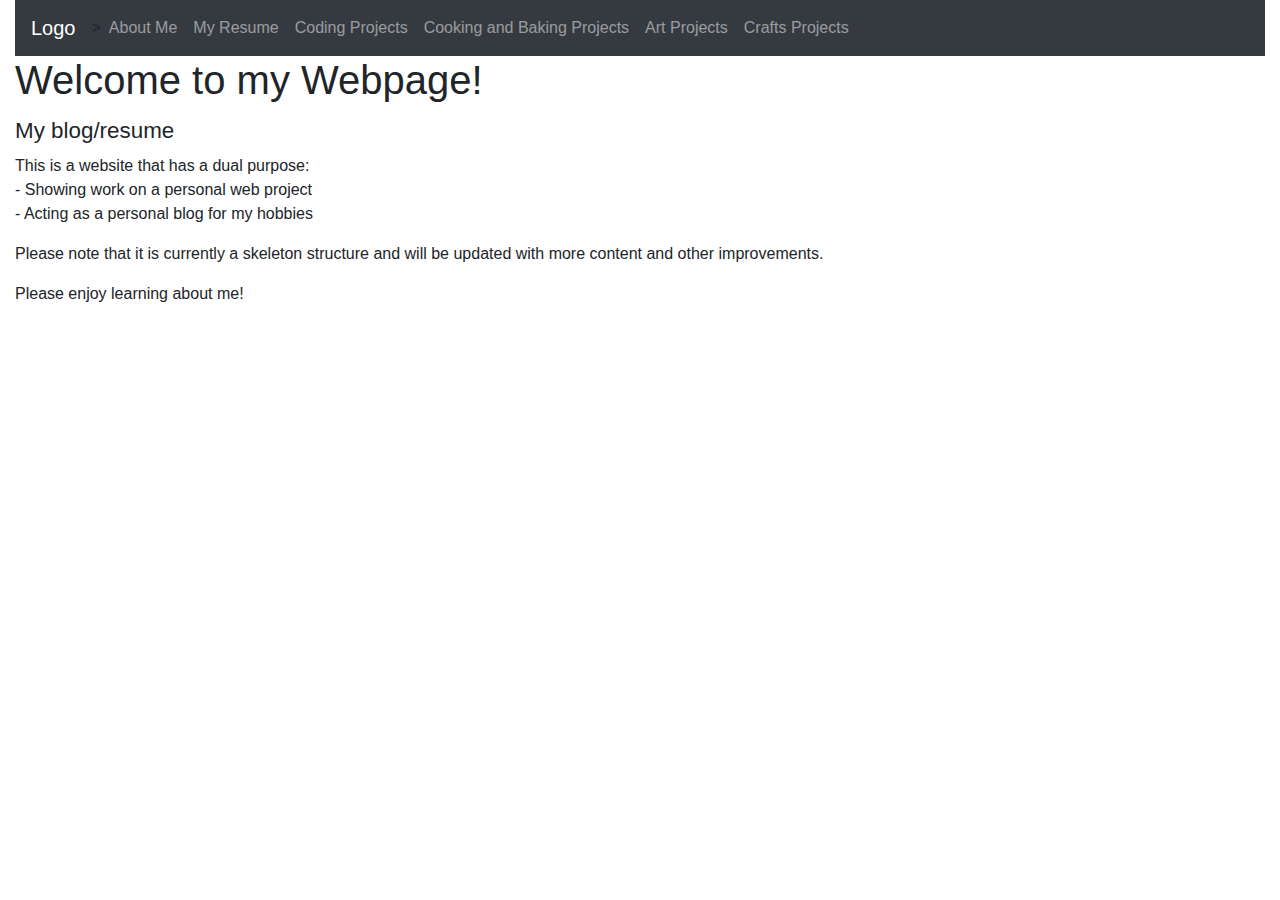
<file: index.html>
<!DOCTYPE html>
<html lang="en">
<head>
	<meta charset="utf-8">
	<meta name="viewport" content="width=device-width, initial-scale=1">
	<!-- Latest compiled and minified CSS -->
	<link rel="stylesheet" href="https://maxcdn.bootstrapcdn.com/bootstrap/4.4.1/css/bootstrap.min.css">

	<!-- jQuery library -->
	<script src="https://ajax.googleapis.com/ajax/libs/jquery/3.4.1/jquery.min.js"></script>

	<!-- Popper JS -->
	<script src="https://cdnjs.cloudflare.com/ajax/libs/popper.js/1.16.0/umd/popper.min.js"></script>

	<!-- Latest compiled JavaScript -->
	<script src="https://maxcdn.bootstrapcdn.com/bootstrap/4.4.1/js/bootstrap.min.js"></script>
	<link rel="stylesheet" type="text/css" href="main.css">
</head>

	<body>
	<div class="container-fluid">
		<!--Navigation Bar-->
		<nav class="navbar navbar-expand-sm bg-dark navbar-dark sticky-top">
			<a class="navbar-brand" href=index.html>Logo</a>>
			<ul class="navbar-nav">
				<li class="nav-item">
					<a class="nav-link" href="about_me.html">About Me</a>
				</li>
				<li class="nav-item">
					<a class="nav-link" href="resume.pdf">My Resume</a>
				</li>
				<li class="nav-item">
					<a class="nav-link" href="coding.html">Coding Projects</a>
				</li>
				<li class="nav-item">
					<a class="nav-link" href="cooking.html">Cooking and Baking Projects</a>
				</li>
				<li class="nav-item">
					<a class="nav-link" href="art.html">Art Projects</a>
				</li>
				<li class="nav-item">
					<a class="nav-link" href="crafts.html">Crafts Projects</a>
				</li>
			</ul>
		</nav>
		<h1>Welcome to my Webpage!</h1>
			<h3><small>My blog/resume</small></h3>
			<!-- <ul class="nav nav-tabs">
				<li class="nav-item">
					<a class="nav-link" href="about_me.html">About Me</a>
				</li>
				<li class="nav-item">
					<a class="nav-link" href="resume.pdf">My Resume</a>
				</li>
				<li class="nav-item">
					<a class="nav-link" href="coding.html">Coding Projects</a>
				</li>
				<li class="nav-item">
					<a class="nav-link" href="cooking.html">Cooking and Baking Projects</a>
				</li>
				<li class="nav-item">
					<a class="nav-link" href="art.html">Art Projects</a>
				</li>
				<li class="nav-item">
					<a class="nav-link" href="crafts.html">Crafts Projects</a>
				</li>
			</ul> -->
			<p>This is a website that has a dual purpose:<br>- Showing work on a personal web project<br>- Acting as a personal blog for my hobbies</p>
			<p>Please note that it is currently a skeleton structure and will be updated with more content and other improvements.</p>
			<p>Please enjoy learning about me!</p>
	<!--
	Notes:
	- Add Pagination to browse through each section and have a menu on the left or right
	- Stopped at Navigation bar looking through bootstrap
	- Move resume down to main page
	- Decide on a Logo
	-->
	</div>
	</body>
</html>
</file>
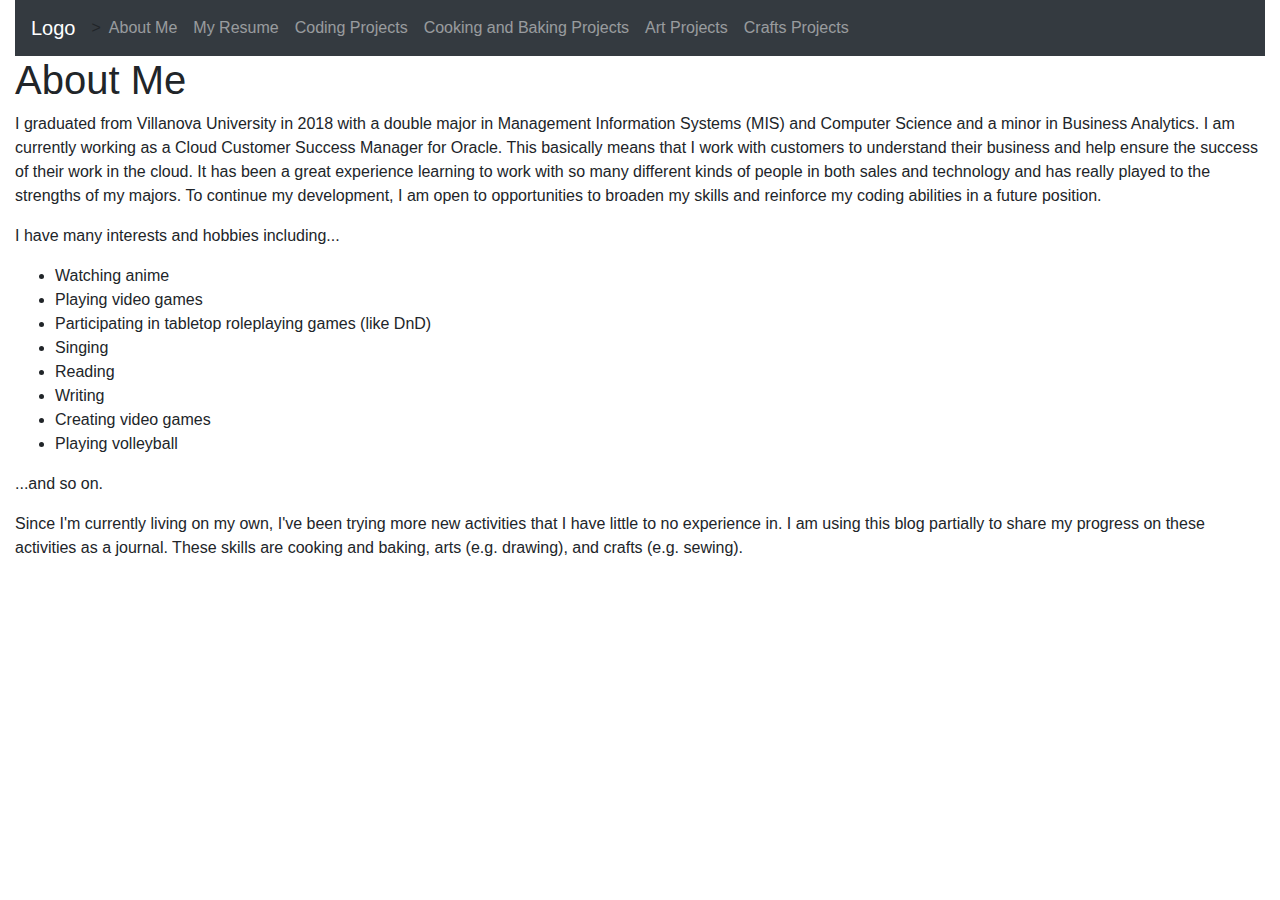
<file: about_me.html>
<!DOCTYPE html>
<html lang="en">
<head>
	<meta charset="utf-8">
	<meta name="viewport" content="width=device-width, initial-scale=1">
	<!-- Latest compiled and minified CSS -->
	<link rel="stylesheet" href="https://maxcdn.bootstrapcdn.com/bootstrap/4.4.1/css/bootstrap.min.css">

	<!-- jQuery library -->
	<script src="https://ajax.googleapis.com/ajax/libs/jquery/3.4.1/jquery.min.js"></script>

	<!-- Popper JS -->
	<script src="https://cdnjs.cloudflare.com/ajax/libs/popper.js/1.16.0/umd/popper.min.js"></script>

	<!-- Latest compiled JavaScript -->
	<script src="https://maxcdn.bootstrapcdn.com/bootstrap/4.4.1/js/bootstrap.min.js"></script>
	<link rel="stylesheet" type="text/css" href="main.css">
</head>
	
	<body>
	<div class="container-fluid">
		<!--Navigation Bar-->
		<nav class="navbar navbar-expand-sm bg-dark navbar-dark sticky-top">
			<a class="navbar-brand" href=index.html>Logo</a>>
			<ul class="navbar-nav">
				<li class="nav-item">
					<a class="nav-link" href="about_me.html">About Me</a>
				</li>
				<li class="nav-item">
					<a class="nav-link" href="resume.pdf">My Resume</a>
				</li>
				<li class="nav-item">
					<a class="nav-link" href="coding.html">Coding Projects</a>
				</li>
				<li class="nav-item">
					<a class="nav-link" href="cooking.html">Cooking and Baking Projects</a>
				</li>
				<li class="nav-item">
					<a class="nav-link" href="art.html">Art Projects</a>
				</li>
				<li class="nav-item">
					<a class="nav-link" href="crafts.html">Crafts Projects</a>
				</li>
			</ul>
		</nav>
		<h1>About Me</h1>
			<p>I graduated from Villanova University in 2018 with a double major in Management Information Systems (MIS) and Computer Science and a minor in Business Analytics. I am currently working as a Cloud Customer Success Manager for Oracle. This basically means that I work with customers to understand their business and help ensure the success of their work in the cloud. It has been a great experience learning to work with so many different kinds of people in both sales and technology and has really played to the strengths of my majors. To continue my development, I am open to opportunities to broaden my skills and reinforce my coding abilities in a future position.</p>
			<p>I have many interests and hobbies including...</p>
			<ul>
				<li>Watching anime</li>
				<li>Playing video games</li>
				<li>Participating in tabletop roleplaying games (like DnD)</li>
				<li>Singing</li>
				<li>Reading</li>
				<li>Writing</li>
				<li>Creating video games</li>
				<li>Playing volleyball</li>
			</ul>
			<p>...and so on.</p>
			<p>Since I'm currently living on my own, I've been trying more new activities that I have little to no experience in. I am using this blog partially to share my progress on these activities as a journal. These skills are cooking and baking, arts (e.g. drawing), and crafts (e.g. sewing).</p>
	</div>
	</body>
</html>
</file>
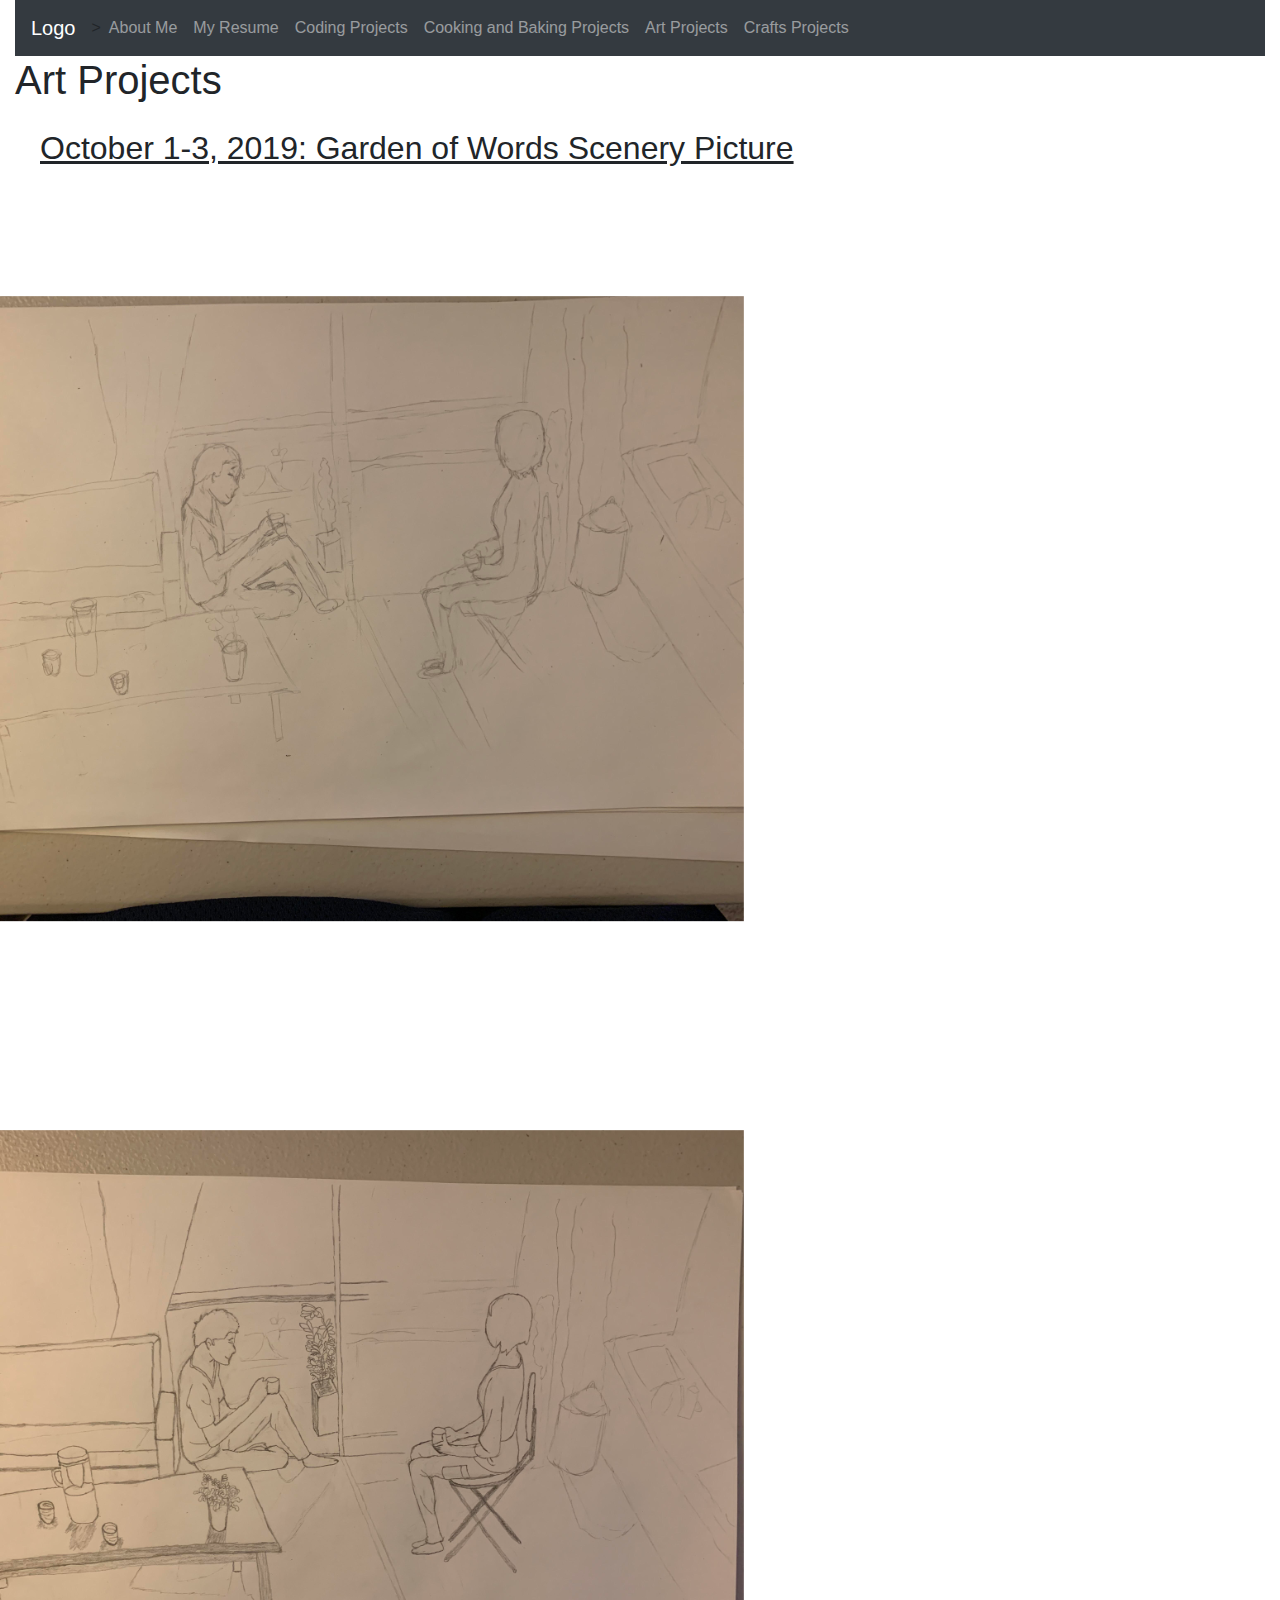
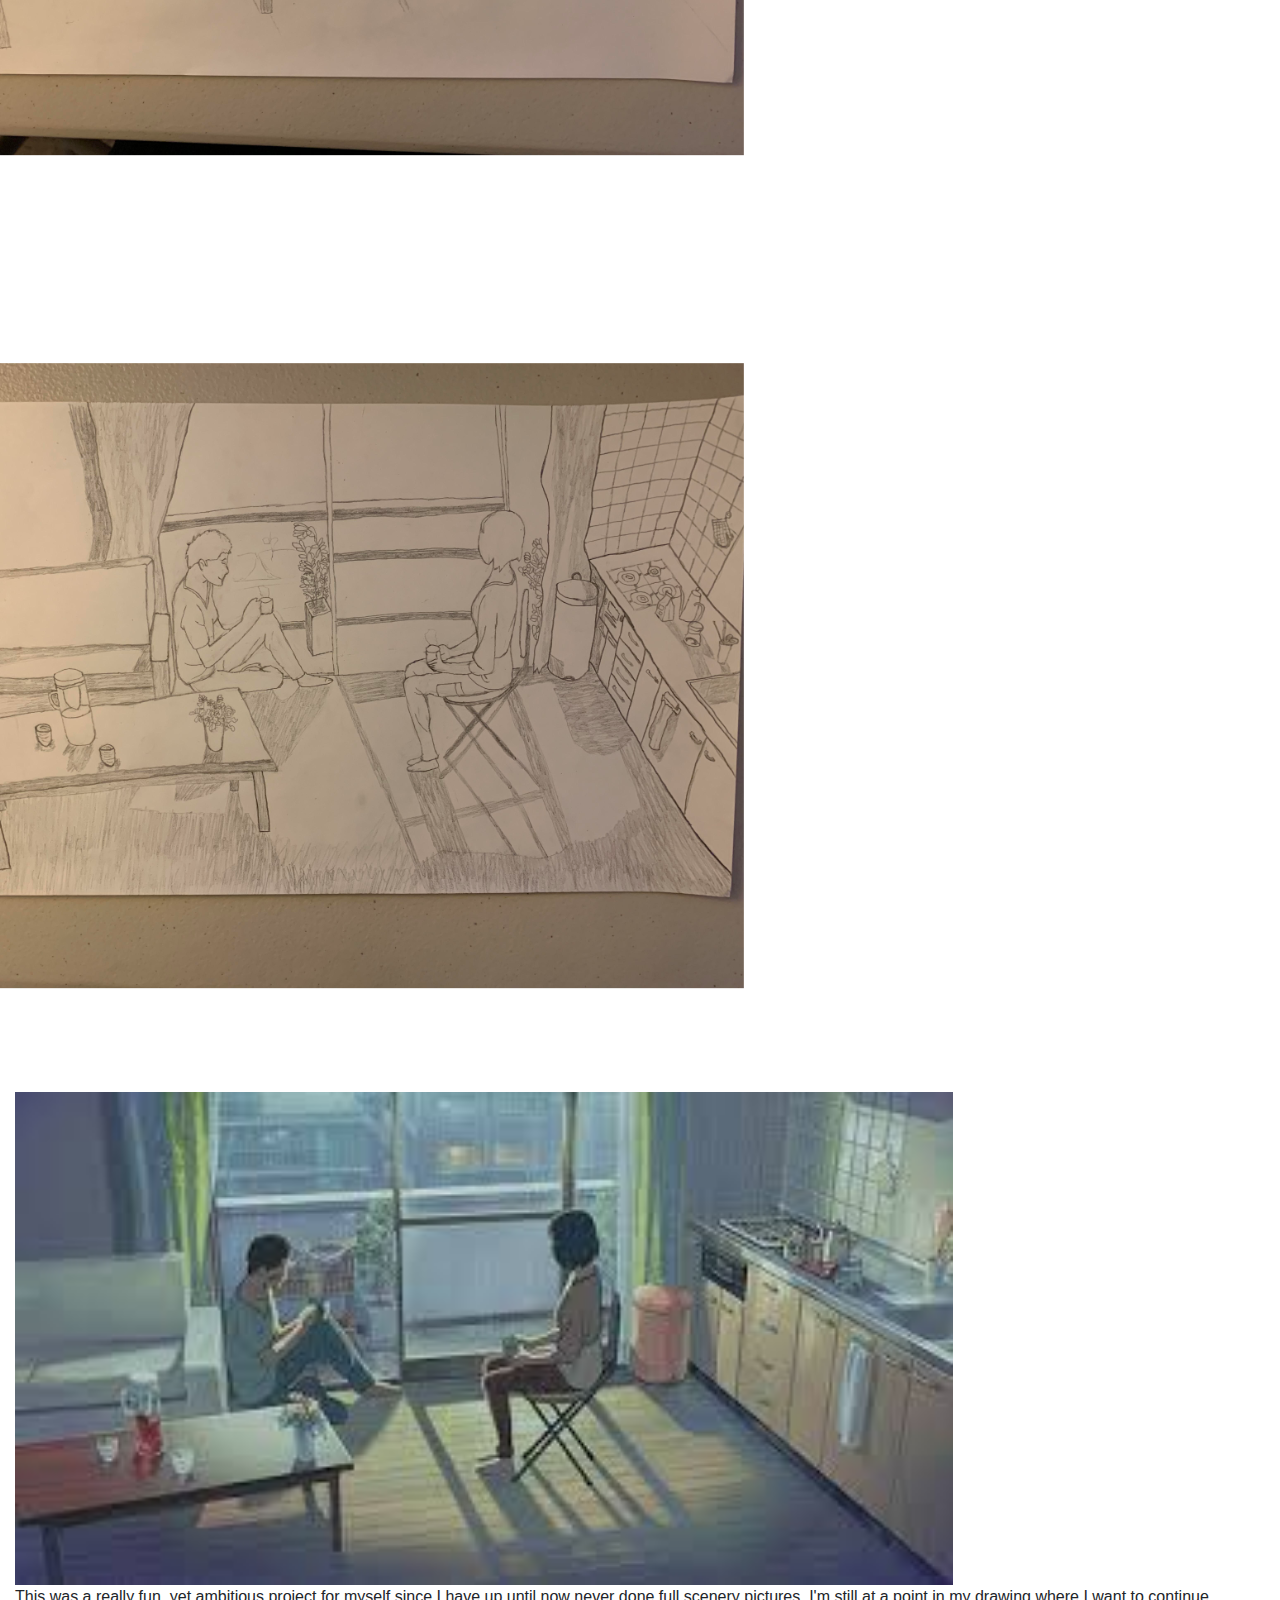
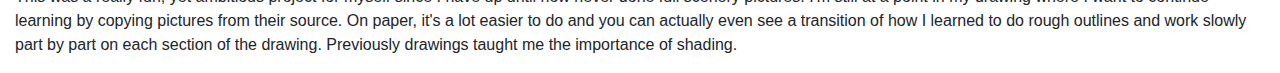
<file: art.html>
<!DOCTYPE html>
<html lang="en">
<head>
	<meta charset="utf-8">
	<meta name="viewport" content="width=device-width, initial-scale=1">
	<!-- Latest compiled and minified CSS -->
	<link rel="stylesheet" href="https://maxcdn.bootstrapcdn.com/bootstrap/4.4.1/css/bootstrap.min.css">

	<!-- jQuery library -->
	<script src="https://ajax.googleapis.com/ajax/libs/jquery/3.4.1/jquery.min.js"></script>

	<!-- Popper JS -->
	<script src="https://cdnjs.cloudflare.com/ajax/libs/popper.js/1.16.0/umd/popper.min.js"></script>

	<!-- Latest compiled JavaScript -->
	<script src="https://maxcdn.bootstrapcdn.com/bootstrap/4.4.1/js/bootstrap.min.js"></script>
	<link rel="stylesheet" type="text/css" href="main.css">
</head>

	<body>
	<div class="container-fluid">
		<!--Navigation Bar-->
		<nav class="navbar navbar-expand-sm bg-dark navbar-dark sticky-top">
			<a class="navbar-brand" href=index.html>Logo</a>>
			<ul class="navbar-nav">
				<li class="nav-item">
					<a class="nav-link" href="about_me.html">About Me</a>
				</li>
				<li class="nav-item">
					<a class="nav-link" href="resume.pdf">My Resume</a>
				</li>
				<li class="nav-item">
					<a class="nav-link" href="coding.html">Coding Projects</a>
				</li>
				<li class="nav-item">
					<a class="nav-link" href="cooking.html">Cooking and Baking Projects</a>
				</li>
				<li class="nav-item">
					<a class="nav-link" href="art.html">Art Projects</a>
				</li>
				<li class="nav-item">
					<a class="nav-link" href="crafts.html">Crafts Projects</a>
				</li>
			</ul>
		</nav>
		<h1>Art Projects</h1>
			<h2 style="margin:25px;text-decoration: underline;">October 1-3, 2019: Garden of Words Scenery Picture</h2>
			<img style="transform:rotate(270deg); display:block;" src="art_pictures/garden_of_words_10.01.2019.jpg" alt="Garden of Words">
			<img style="transform:rotate(270deg); display:block;" src="art_pictures/garden_of_words_10.02.2019.jpg" alt="Garden of Words">
			<img style="transform:rotate(270deg); display:block;" src="art_pictures/garden_of_words_10.03.2019.jpg" alt="Garden of Words">
			<img style="display:block; width:75%;" src="art_pictures/garden_of_words_original.jpg" alt="Garden of Words Original">
			<p>This was a really fun, yet ambitious project for myself since I have up until now never done full scenery pictures. I'm still at a point in my drawing where I want to continue learning by copying pictures from their source. On paper, it's a lot easier to do and you can actually even see a transition of how I learned to do rough outlines and work slowly part by part on each section of the drawing. Previously drawings taught me the importance of shading.</p>
	</div>
	</body>
</html>
</file>
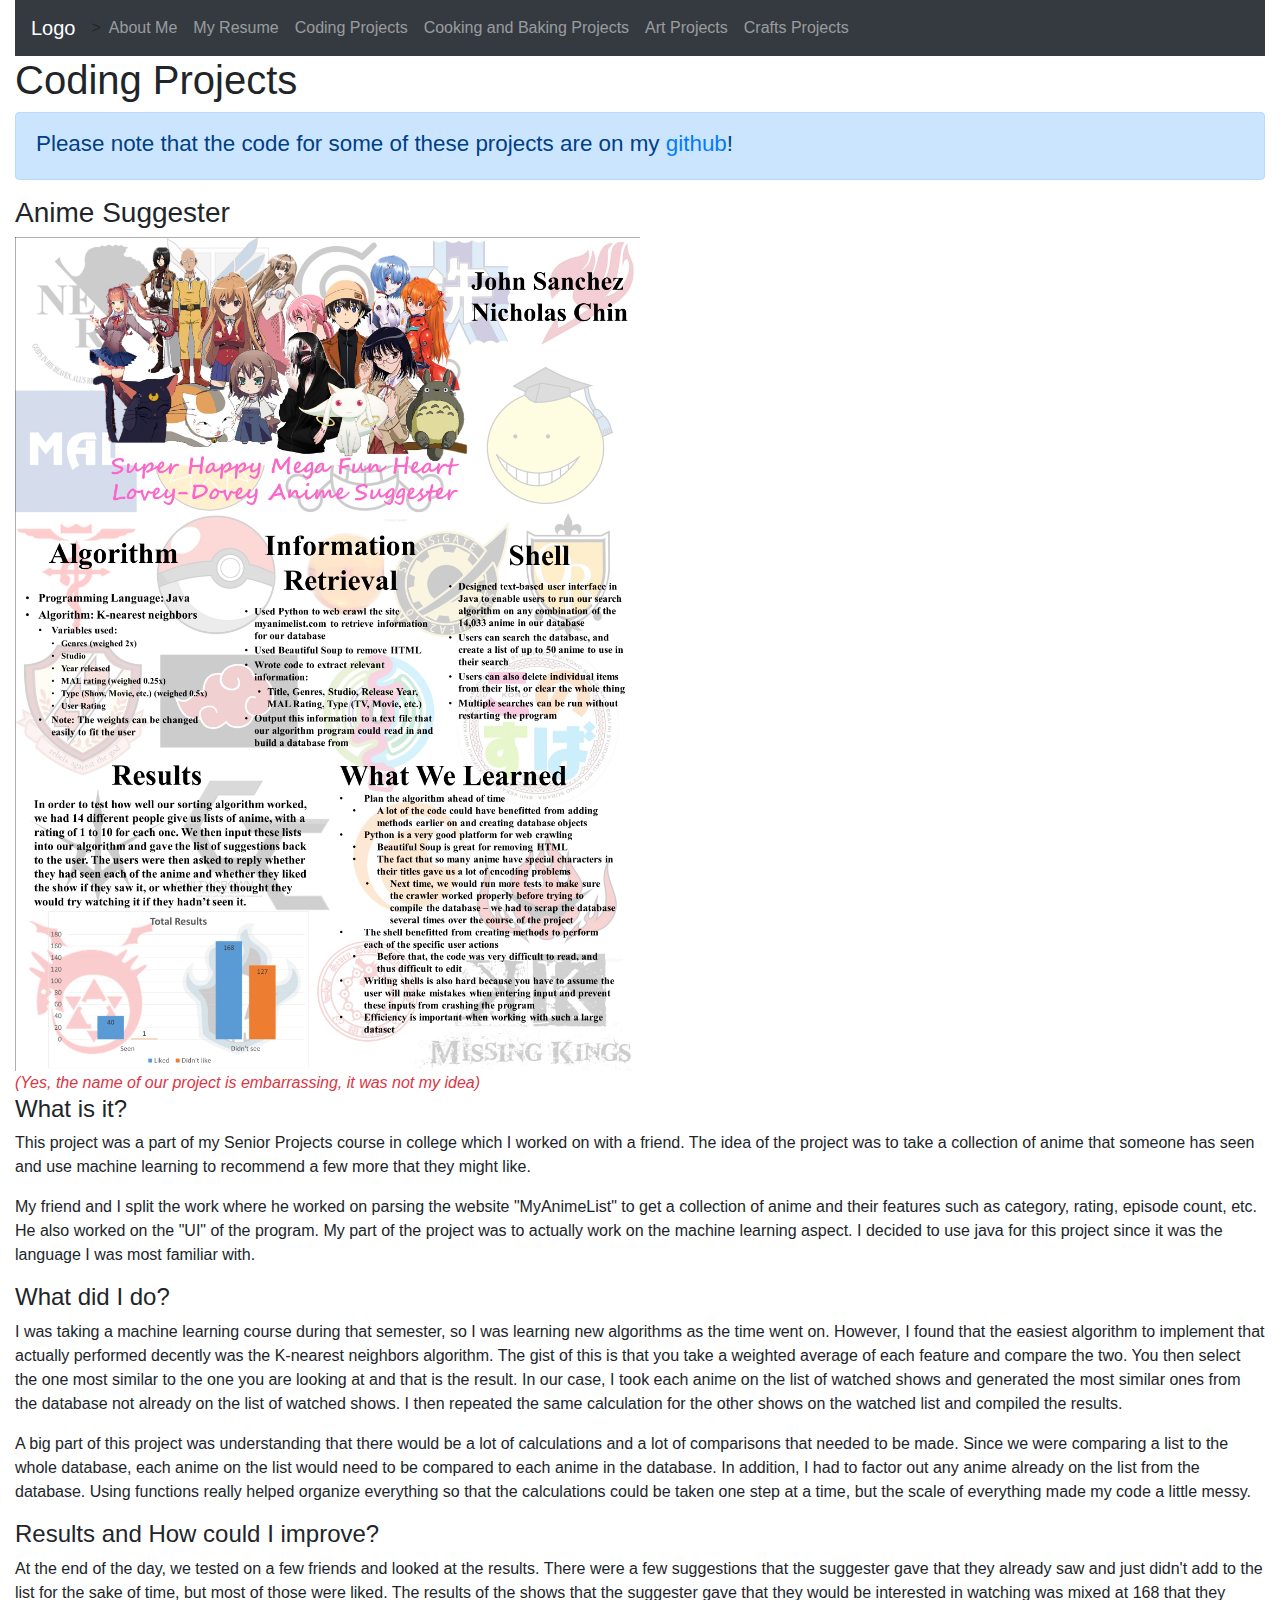
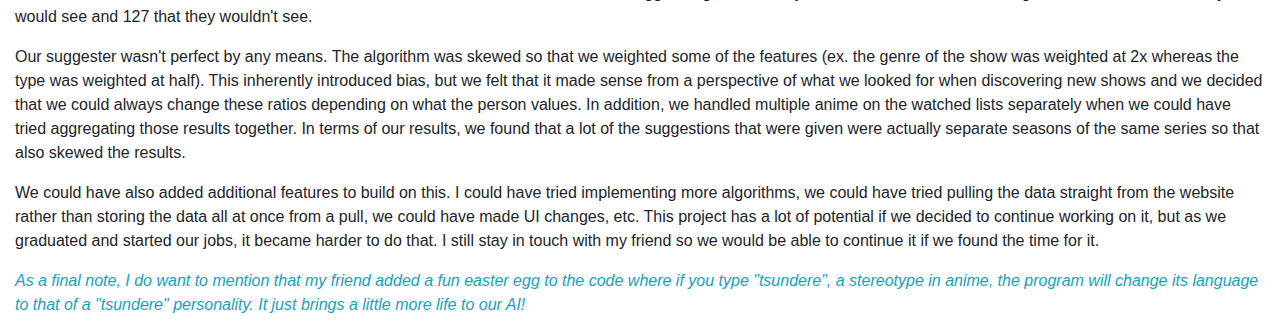
<file: coding.html>
<!DOCTYPE html>
<html lang="en">
<head>
	<meta charset="utf-8">
	<meta name="viewport" content="width=device-width, initial-scale=1">
	<!-- Latest compiled and minified CSS -->
	<link rel="stylesheet" href="https://maxcdn.bootstrapcdn.com/bootstrap/4.4.1/css/bootstrap.min.css">

	<!-- jQuery library -->
	<script src="https://ajax.googleapis.com/ajax/libs/jquery/3.4.1/jquery.min.js"></script>

	<!-- Popper JS -->
	<script src="https://cdnjs.cloudflare.com/ajax/libs/popper.js/1.16.0/umd/popper.min.js"></script>

	<!-- Latest compiled JavaScript -->
	<script src="https://maxcdn.bootstrapcdn.com/bootstrap/4.4.1/js/bootstrap.min.js"></script>
	<link rel="stylesheet" type="text/css" href="main.css">
</head>

	<body>
	<div class="container-fluid">
		<!--Navigation Bar-->
		<nav class="navbar navbar-expand-sm bg-dark navbar-dark sticky-top">
			<a class="navbar-brand" href=index.html>Logo</a>>
			<ul class="navbar-nav">
				<li class="nav-item">
					<a class="nav-link" href="about_me.html">About Me</a>
				</li>
				<li class="nav-item">
					<a class="nav-link" href="resume.pdf">My Resume</a>
				</li>
				<li class="nav-item">
					<a class="nav-link" href="coding.html">Coding Projects</a>
				</li>
				<li class="nav-item">
					<a class="nav-link" href="cooking.html">Cooking and Baking Projects</a>
				</li>
				<li class="nav-item">
					<a class="nav-link" href="art.html">Art Projects</a>
				</li>
				<li class="nav-item">
					<a class="nav-link" href="crafts.html">Crafts Projects</a>
				</li>
			</ul>
		</nav>
		<h1>Coding Projects</h1>
			<div class="alert alert-primary">
				<h3><small>Please note that the code for some of these projects are on my <a href="https://github.com/nickc96">github</a>!</small></h3>
			</div>
				<h3>Anime Suggester</h3>
					<img src="coding_pictures/anime_suggester_poster.jpg" alt="Project Poster">
					<p class="text-danger" style="margin:0;font-style:italic;">(Yes, the name of our project is embarrassing, it was not my idea)</p>
					<h4>What is it?</h4>
						<p>This project was a part of my Senior Projects course in college which I worked on with a friend. The idea of the project was to take a collection of anime that someone has seen and use machine learning to recommend a few more that they might like.</p>
						<p>My friend and I split the work where he worked on parsing the website "MyAnimeList" to get a collection of anime and their features such as category, rating, episode count, etc. He also worked on the "UI" of the program. My part of the project was to actually work on the machine learning aspect. I decided to use java for this project since it was the language I was most familiar with.</p>
					<h4>What did I do?</h4>
						<p>I was taking a machine learning course during that semester, so I was learning new algorithms as the time went on. However, I found that the easiest algorithm to implement that actually performed decently was the K-nearest neighbors algorithm. The gist of this is that you take a weighted average of each feature and compare the two. You then select the one most similar to the one you are looking at and that is the result. In our case, I took each anime on the list of watched shows and generated the most similar ones from the database not already on the list of watched shows. I then repeated the same calculation for the other shows on the watched list and compiled the results.</p>
						<p>A big part of this project was understanding that there would be a lot of calculations and a lot of comparisons that needed to be made. Since we were comparing a list to the whole database, each anime on the list would need to be compared to each anime in the database. In addition, I had to factor out any anime already on the list from the database. Using functions really helped organize everything so that the calculations could be taken one step at a time, but the scale of everything made my code a little messy.</p>
					<h4>Results and How could I improve?</h4>
						<p>At the end of the day, we tested on a few friends and looked at the results. There were a few suggestions that the suggester gave that they already saw and just didn't add to the list for the sake of time, but most of those were liked. The results of the shows that the suggester gave that they would be interested in watching was mixed at 168 that they would see and 127 that they wouldn't see.</p>
						<p>Our suggester wasn't perfect by any means. The algorithm was skewed so that we weighted some of the features (ex. the genre of the show was weighted at 2x whereas the type was weighted at half). This inherently introduced bias, but we felt that it made sense from a perspective of what we looked for when discovering new shows and we decided that we could always change these ratios depending on what the person values. In addition, we handled multiple anime on the watched lists separately when we could have tried aggregating those results together. In terms of our results, we found that a lot of the suggestions that were given were actually separate seasons of the same series so that also skewed the results.</p>
						<p>We could have also added additional features to build on this. I could have tried implementing more algorithms, we could have tried pulling the data straight from the website rather than storing the data all at once from a pull, we could have made UI changes, etc. This project has a lot of potential if we decided to continue working on it, but as we graduated and started our jobs, it became harder to do that. I still stay in touch with my friend so we would be able to continue it if we found the time for it.</p>
					<p class="text-info" style="font-style: italic;">As a final note, I do want to mention that my friend added a fun easter egg to the code where if you type "tsundere", a stereotype in anime, the program will change its language to that of a "tsundere" personality. It just brings a little more life to our AI!</p>
	</div>
	</body>
</html>
</file>
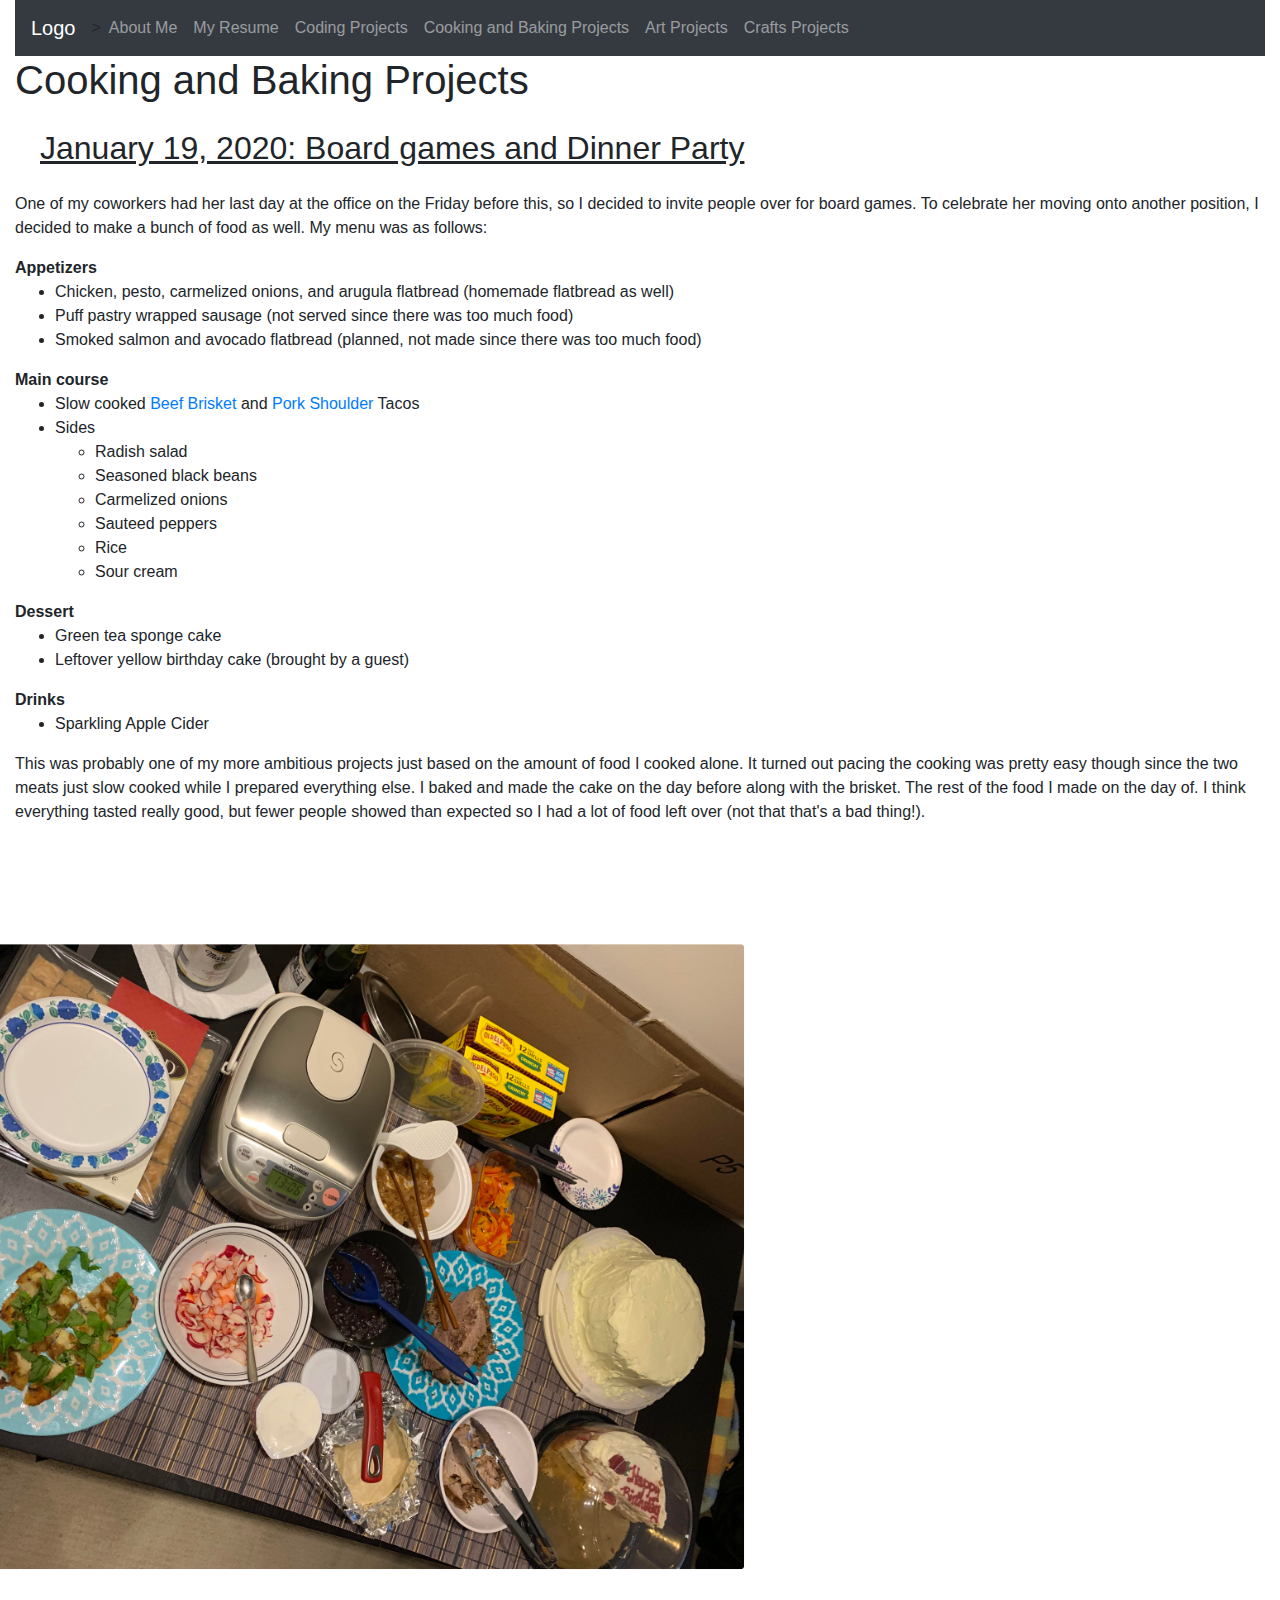
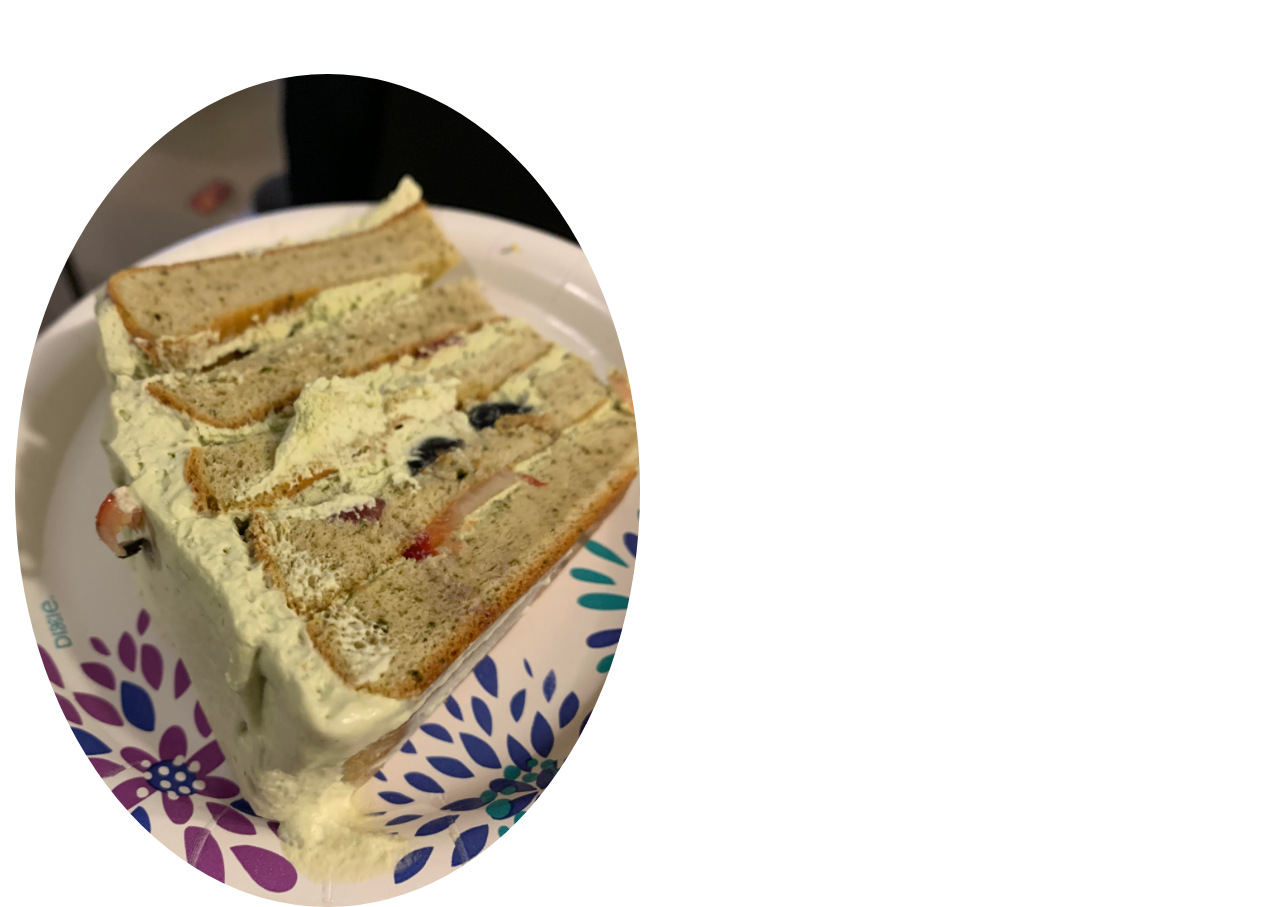
<file: cooking.html>
<!DOCTYPE html>
<html lang="en">
<head>
	<meta charset="utf-8">
	<meta name="viewport" content="width=device-width, initial-scale=1">
	<!-- Latest compiled and minified CSS -->
	<link rel="stylesheet" href="https://maxcdn.bootstrapcdn.com/bootstrap/4.4.1/css/bootstrap.min.css">

	<!-- jQuery library -->
	<script src="https://ajax.googleapis.com/ajax/libs/jquery/3.4.1/jquery.min.js"></script>

	<!-- Popper JS -->
	<script src="https://cdnjs.cloudflare.com/ajax/libs/popper.js/1.16.0/umd/popper.min.js"></script>

	<!-- Latest compiled JavaScript -->
	<script src="https://maxcdn.bootstrapcdn.com/bootstrap/4.4.1/js/bootstrap.min.js"></script>
	<link rel="stylesheet" type="text/css" href="main.css">
</head>

	<body>
	<div class="container-fluid">
		<!--Navigation Bar-->
		<nav class="navbar navbar-expand-sm bg-dark navbar-dark sticky-top">
			<a class="navbar-brand" href=index.html>Logo</a>>
			<ul class="navbar-nav">
				<li class="nav-item">
					<a class="nav-link" href="about_me.html">About Me</a>
				</li>
				<li class="nav-item">
					<a class="nav-link" href="resume.pdf">My Resume</a>
				</li>
				<li class="nav-item">
					<a class="nav-link" href="coding.html">Coding Projects</a>
				</li>
				<li class="nav-item">
					<a class="nav-link" href="cooking.html">Cooking and Baking Projects</a>
				</li>
				<li class="nav-item">
					<a class="nav-link" href="art.html">Art Projects</a>
				</li>
				<li class="nav-item">
					<a class="nav-link" href="crafts.html">Crafts Projects</a>
				</li>
			</ul>
		</nav>
		<h1>Cooking and Baking Projects</h1>
			<h2 style="margin:25px;text-decoration: underline;">January 19, 2020: Board games and Dinner Party</h2>
				<p>One of my coworkers had her last day at the office on the Friday before this, so I decided to invite people over for board games. To celebrate her moving onto another position, I decided to make a bunch of food as well. My menu was as follows:</p>
				<dl>
					<dt>Appetizers</dt>
						<ul>
							<li>Chicken, pesto, carmelized onions, and arugula flatbread (homemade flatbread as well)</li>
							<li>Puff pastry wrapped sausage (not served since there was too much food)</li>
							<li>Smoked salmon and avocado flatbread (planned, not made since there was too much food)</li>
						</ul>
					<dt>Main course</dt>
						<ul>
							<li>Slow cooked <a href="https://www.epicurious.com/recipes/food/views/braised-brisket-with-hot-sauce-and-mixed-chiles">Beef Brisket</a> and <a href="https://butterwithasideofbread.com/slow-cooker-pork-roast-recipe/">Pork Shoulder</a> Tacos</li>
							<li>Sides</li>
								<ul>
									<li>Radish salad</li>
									<li>Seasoned black beans</li>
									<li>Carmelized onions</li>
									<li>Sauteed peppers</li>
									<li>Rice</li>
									<li>Sour cream</li>
								</ul>
						</ul>
					<dt>Dessert</dt>
						<ul>
							<li>Green tea sponge cake</li>
							<li>Leftover yellow birthday cake (brought by a guest)</li>
						</ul>
					<dt>Drinks</dt>
						<ul>
							<li>Sparkling Apple Cider</li>
						</ul>
				</dl>
				<p>This was probably one of my more ambitious projects just based on the amount of food I cooked alone. It turned out pacing the cooking was pretty easy though since the two meats just slow cooked while I prepared everything else. I baked and made the cake on the day before along with the brisket. The rest of the food I made on the day of. I think everything tasted really good, but fewer people showed than expected so I had a lot of food left over (not that that's a bad thing!).</p>
				<img class="rounded" style="transform:rotate(90deg);" src="cooking_pictures/platter_1.19.2020.jpg" alt="Platter of food">
				<img class="rounded-circle" src="cooking_pictures/cake_1.19.2020.jpg" alt="Green tea layered sponge cake">
	</div>
	</body>
</html>
</file>
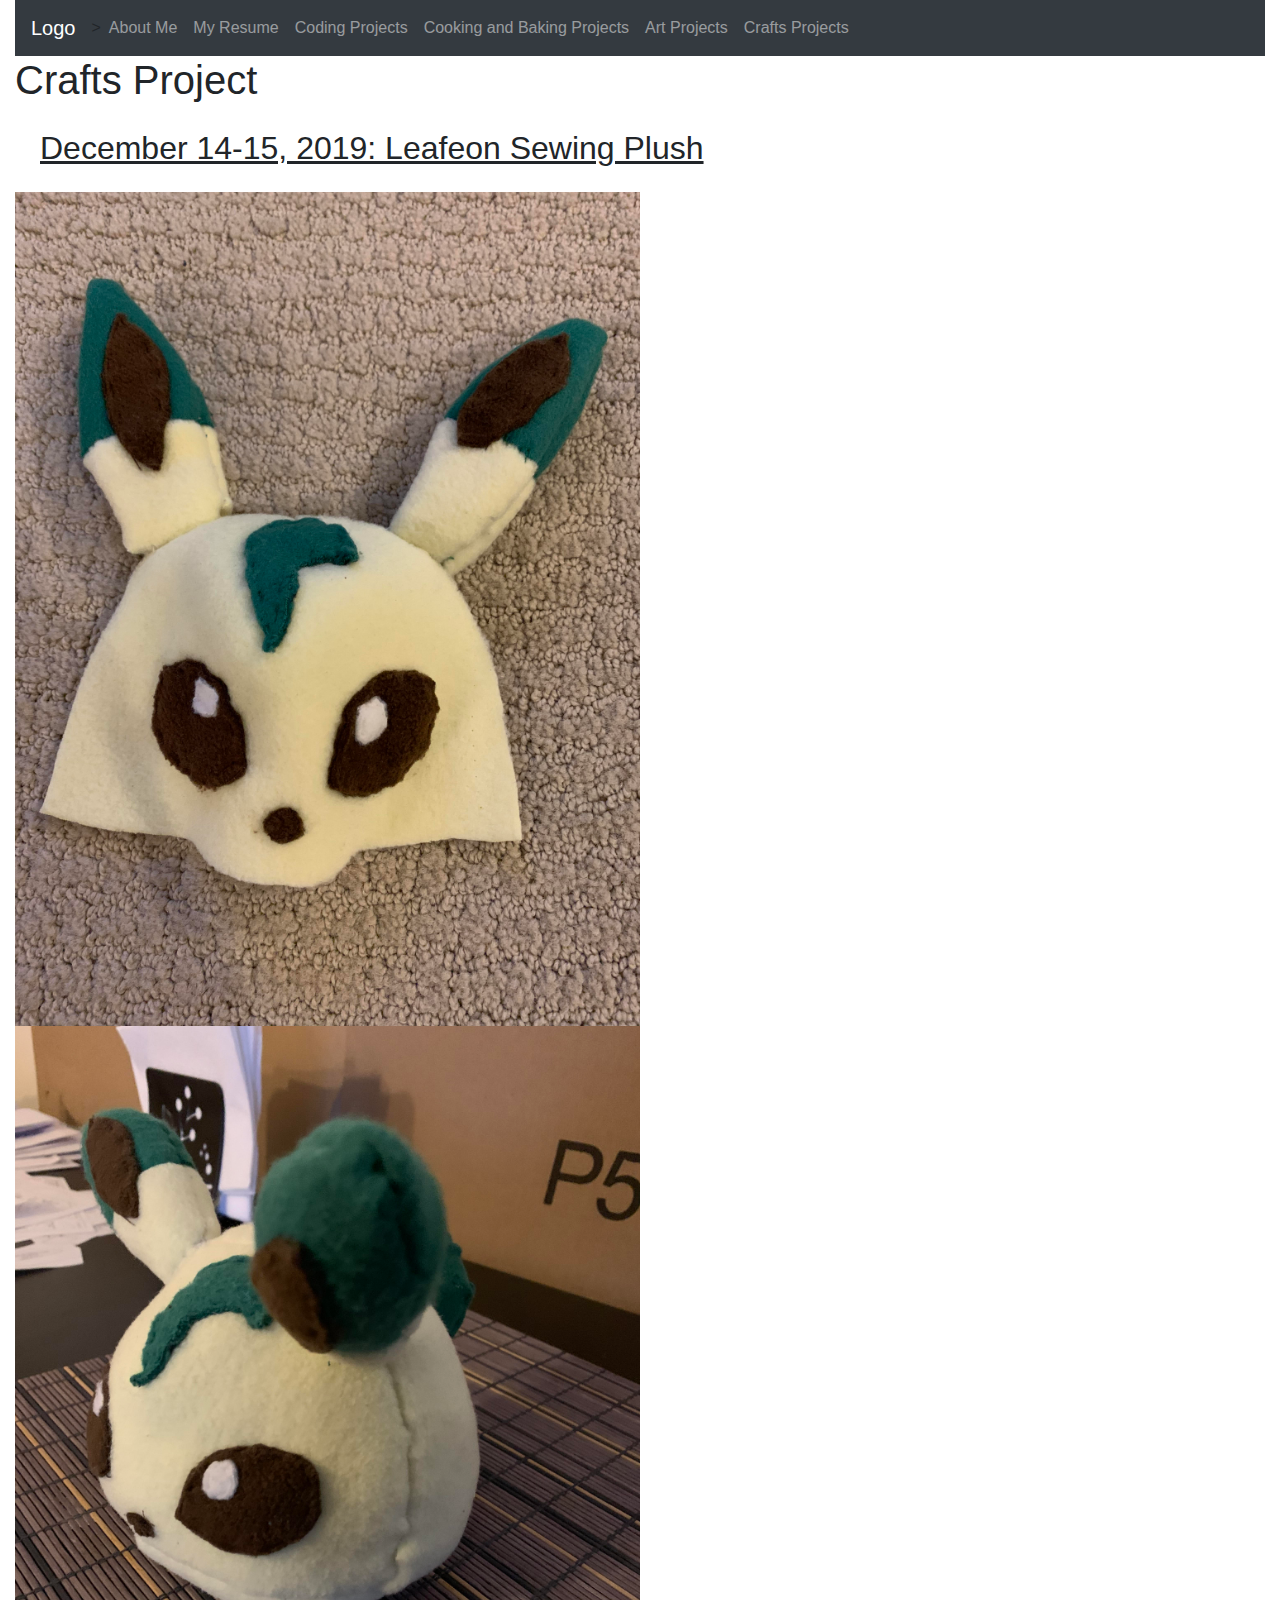
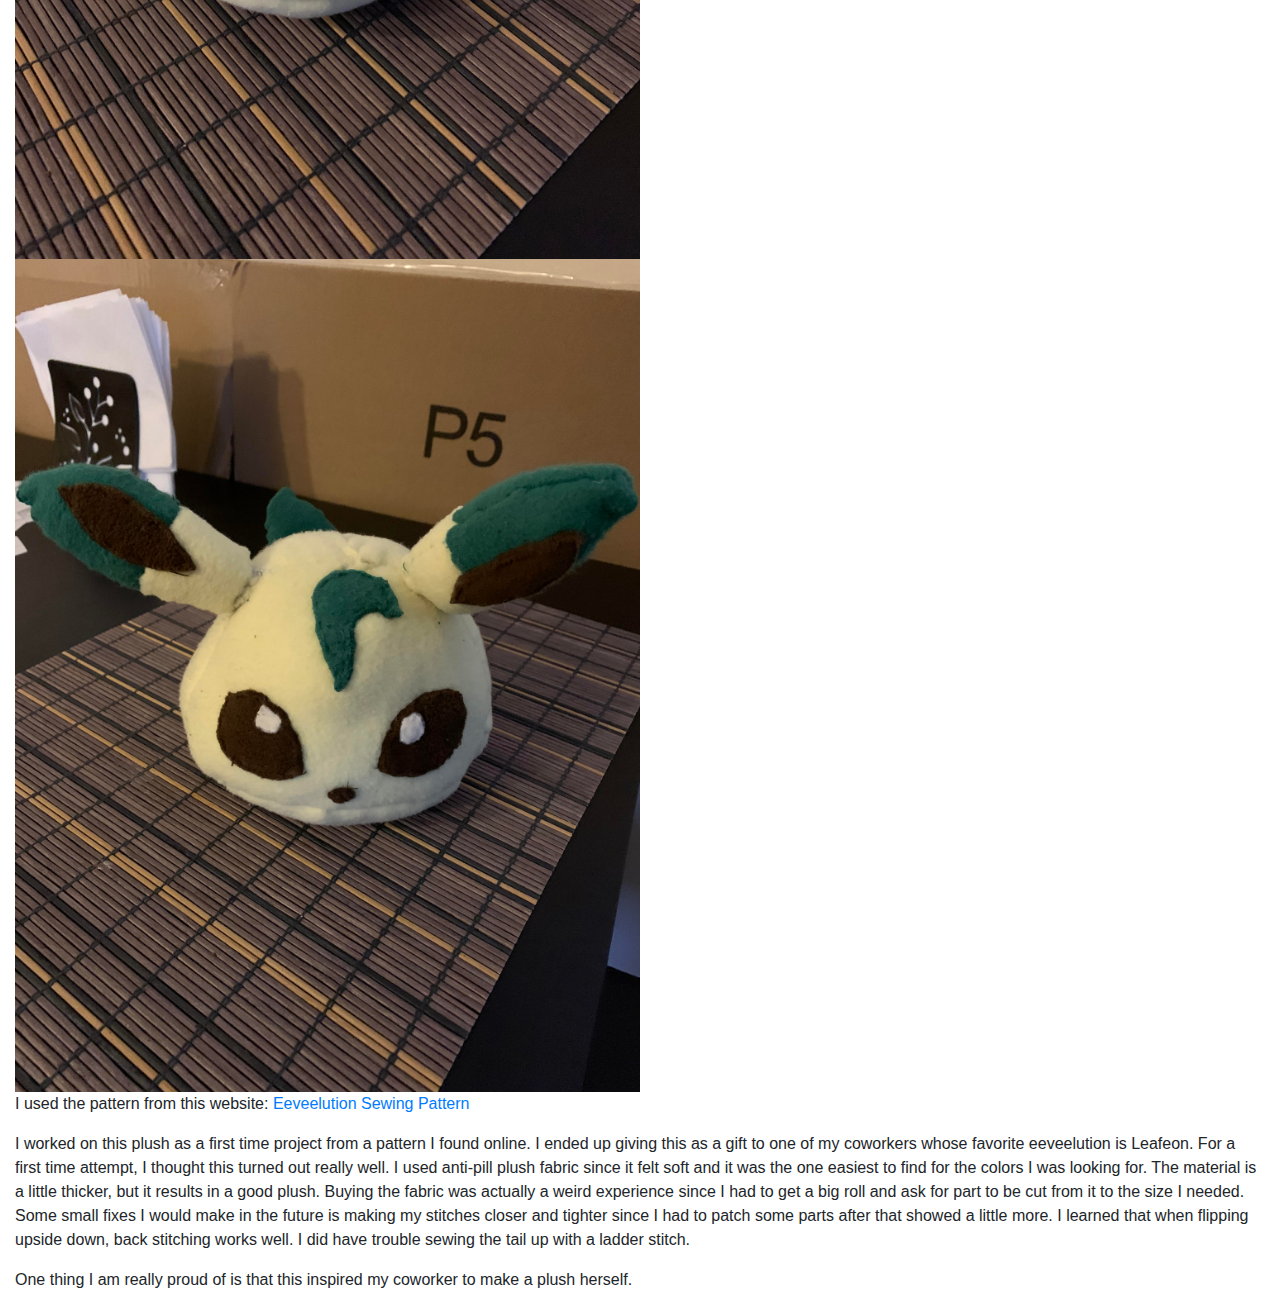
<file: crafts.html>
<!DOCTYPE html>
<html lang="en">
<head>
	<meta charset="utf-8">
	<meta name="viewport" content="width=device-width, initial-scale=1">
	<!-- Latest compiled and minified CSS -->
	<link rel="stylesheet" href="https://maxcdn.bootstrapcdn.com/bootstrap/4.4.1/css/bootstrap.min.css">

	<!-- jQuery library -->
	<script src="https://ajax.googleapis.com/ajax/libs/jquery/3.4.1/jquery.min.js"></script>

	<!-- Popper JS -->
	<script src="https://cdnjs.cloudflare.com/ajax/libs/popper.js/1.16.0/umd/popper.min.js"></script>

	<!-- Latest compiled JavaScript -->
	<script src="https://maxcdn.bootstrapcdn.com/bootstrap/4.4.1/js/bootstrap.min.js"></script>
	<link rel="stylesheet" type="text/css" href="main.css">
</head>
	
	<body>
	<div class="container-fluid">
		<!--Navigation Bar-->
		<nav class="navbar navbar-expand-sm bg-dark navbar-dark sticky-top">
			<a class="navbar-brand" href=index.html>Logo</a>>
			<ul class="navbar-nav">
				<li class="nav-item">
					<a class="nav-link" href="about_me.html">About Me</a>
				</li>
				<li class="nav-item">
					<a class="nav-link" href="resume.pdf">My Resume</a>
				</li>
				<li class="nav-item">
					<a class="nav-link" href="coding.html">Coding Projects</a>
				</li>
				<li class="nav-item">
					<a class="nav-link" href="cooking.html">Cooking and Baking Projects</a>
				</li>
				<li class="nav-item">
					<a class="nav-link" href="art.html">Art Projects</a>
				</li>
				<li class="nav-item">
					<a class="nav-link" href="crafts.html">Crafts Projects</a>
				</li>
			</ul>
		</nav>
		<h1>Crafts Project</h1>
			<h2 style="margin:25px;text-decoration: underline;">December 14-15, 2019: Leafeon Sewing Plush</h2>
			<img style="display:block;" src="crafts_pictures/leafeon_face_12.14.2019.jpg" alt="Leafeon Face">
			<img style="display:block;" src="crafts_pictures/leafeon_angled_finished_12.15.2019.jpg" alt="Leafeon Angled Finished">
			<img style="display:block;" src="crafts_pictures/leafeon_front_finished_12.15.2019.jpg" alt="Leafeon Front Finished">
			<p>I used the pattern from this website: <a href="https://cholyknight.files.wordpress.com/2018/01/eevee-evolution-blob-plush-sewing-pattern.pdf">Eeveelution Sewing Pattern</a></p>
			<p>I worked on this plush as a first time project from a pattern I found online. I ended up giving this as a gift to one of my coworkers whose favorite eeveelution is Leafeon. For a first time attempt, I thought this turned out really well. I used anti-pill plush fabric since it felt soft and it was the one easiest to find for the colors I was looking for. The material is a little thicker, but it results in a good plush. Buying the fabric was actually a weird experience since I had to get a big roll and ask for part to be cut from it to the size I needed. Some small fixes I would make in the future is making my stitches closer and tighter since I had to patch some parts after that showed a little more. I learned that when flipping upside down, back stitching works well. I did have trouble sewing the tail up with a ladder stitch.</p>
			<p>One thing I am really proud of is that this inspired my coworker to make a plush herself.</p>
	</div>
	</body>
</html>
</file>
<file: main.css>
/* Style images */
img {
	height: auto;
	width: 50%;
}
</file>
